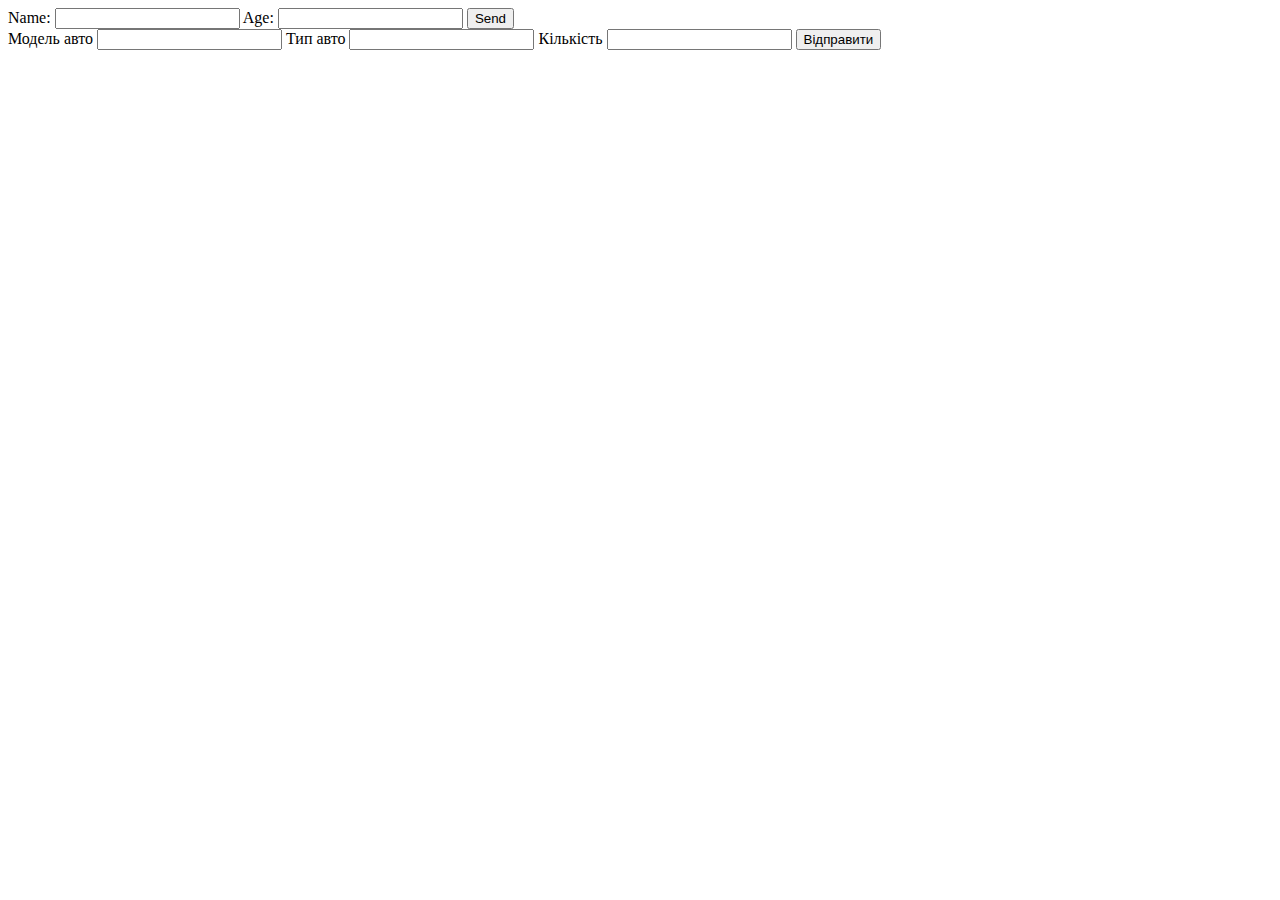
<file: lesson_11/temlate1.html>
<!doctype html>
<html lang="en">
<head>
    <meta charset="UTF-8">
    <meta name="viewport"
          content="width=device-width, user-scalable=no, initial-scale=1.0, maximum-scale=1.0, minimum-scale=1.0">
    <meta http-equiv="X-UA-Compatible" content="ie=edge">
    <title>Document</title>
</head>
<body>

<form action="" name="form1">
    <label> Name:
        <input type="text" name="name">
    </label>

    <label> Age:
        <input type="number" name="age">
    </label>

    <button id="f1btn"> Send</button>
</form>


<!--створити форму з інпутами для model,type та volume автівки.-->

<form action="" name="carForm">
    <label> Модель авто
        <input name="model" type="text">
    </label>
    <label> Тип авто
        <input name="type" type="text">
    </label>
    <label> Кількість
        <input name="volume" type="number">
    </label>

    <button id="sendbtn">Відправити</button>

</form>

<script src="hw.js">

</script>

</body>
</html>
</file>
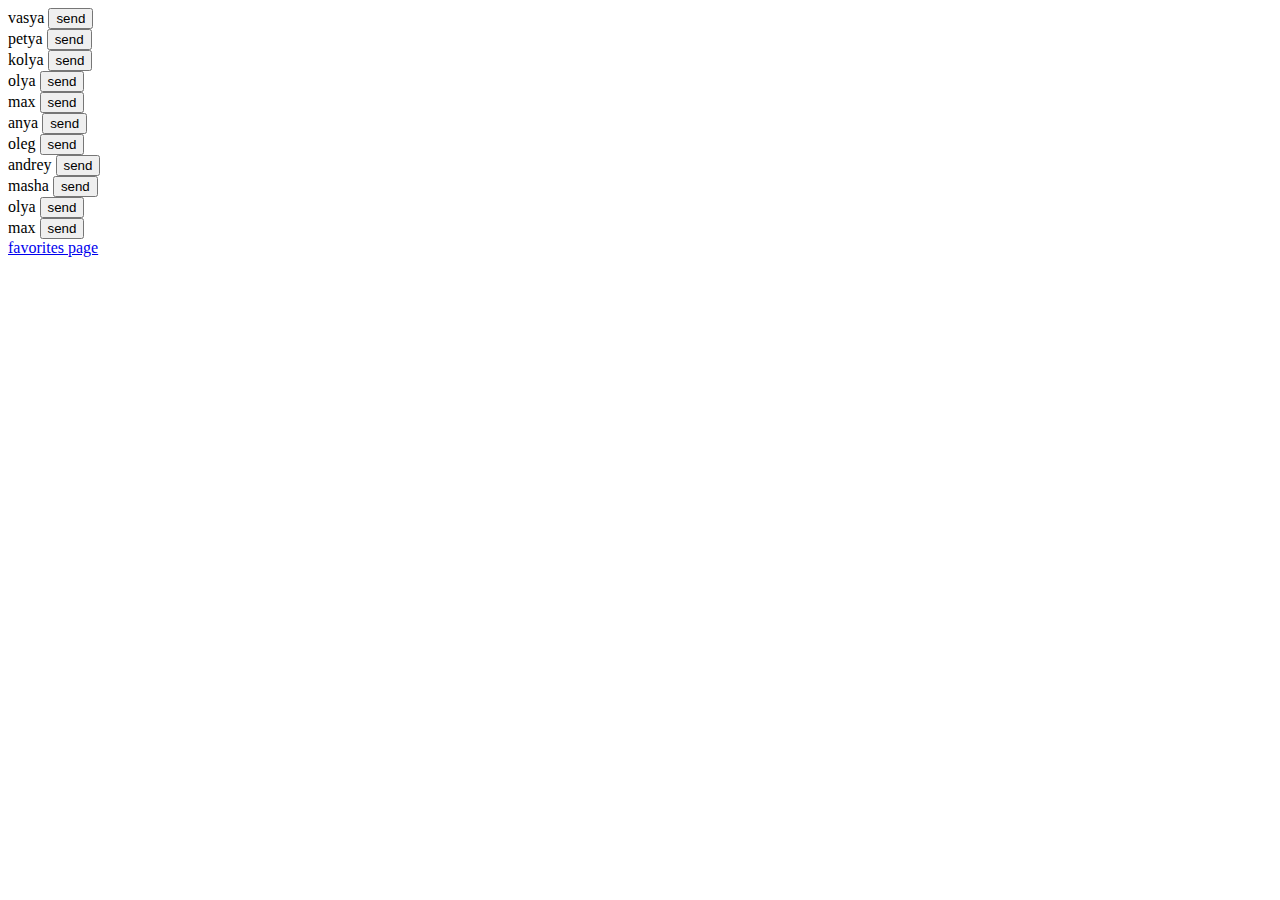
<file: lesson_11/template2.html>
<!doctype html>
<html lang="en">
<head>
    <meta charset="UTF-8">
    <meta name="viewport"
          content="width=device-width, user-scalable=no, initial-scale=1.0, maximum-scale=1.0, minimum-scale=1.0">
    <meta http-equiv="X-UA-Compatible" content="ie=edge">
    <title>Document</title>
</head>
<body>

<div id="users"></div>
<a href="./favorites.html">favorites page</a>

<script src="cw.js">

</script>

</body>
</html>
</file>
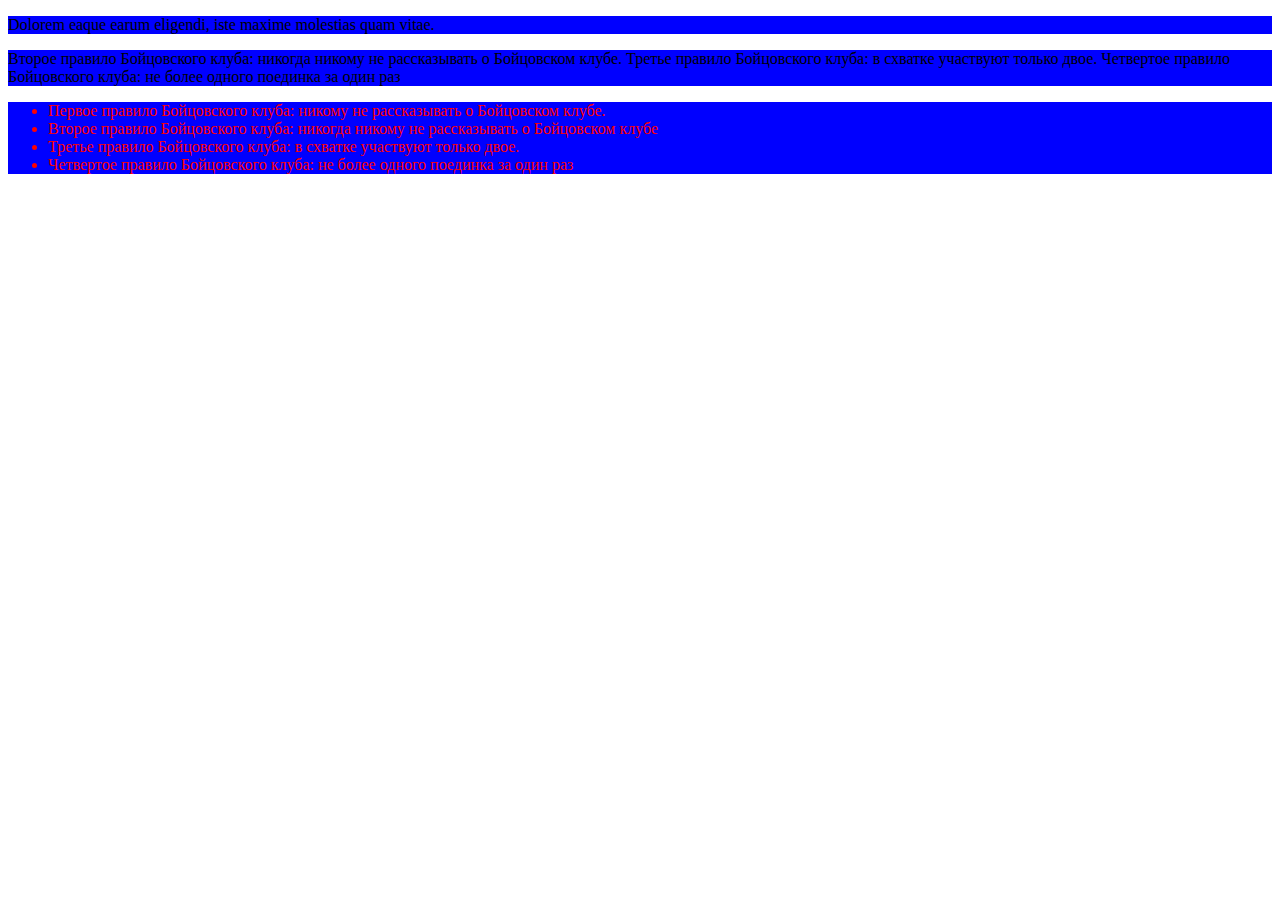
<file: lesson_8/template1.html>
<!doctype html>
<html lang="en">
<head>
    <meta charset="UTF-8">
    <meta name="viewport"
          content="width=device-width, user-scalable=no, initial-scale=1.0, maximum-scale=1.0, minimum-scale=1.0">
    <meta http-equiv="X-UA-Compatible" content="ie=edge">
    <title>Document</title>
</head>
<body>


<p id="content">Lorem ipsum dolor sit amet, consectetur adipisicing elit. Blanditiis cupiditate deleniti
    molestias mollitia pariatur porro saepe! Dolorem eaque earum eligendi, iste maxime molestias quam vitae.
    Dolore hic in quae sed.
</p>

<div id="rules" class="fc bp">
    Первое правило Бойцовского клуба: никому не рассказывать о Бойцовском клубе. Второе правило Бойцовского
    клуба: никогда никому не рассказывать о Бойцовском клубе. Третье правило Бойцовского клуба: в схватке
    участвуют только двое. Четвертое правило Бойцовского клуба: не более одного поединка за один раз
</div>

<ul>
    <li class="fc_rules rule1">Первое правило Бойцовского клуба: никому не рассказывать о Бойцовском клубе.</li>
    <li class="fc_rules rule2">Второе правило Бойцовского
        клуба: никогда никому не рассказывать о Бойцовском клубе
    </li>
    <li class="fc_rules rule3">Третье правило Бойцовского клуба: в схватке
        участвуют только двое.
    </li>
    <li class="fc_rules rule4">Четвертое правило Бойцовского клуба: не более одного поединка за один раз</li>
</ul>



<script src="hw.js">


</script>

</body>
</html>
</file>
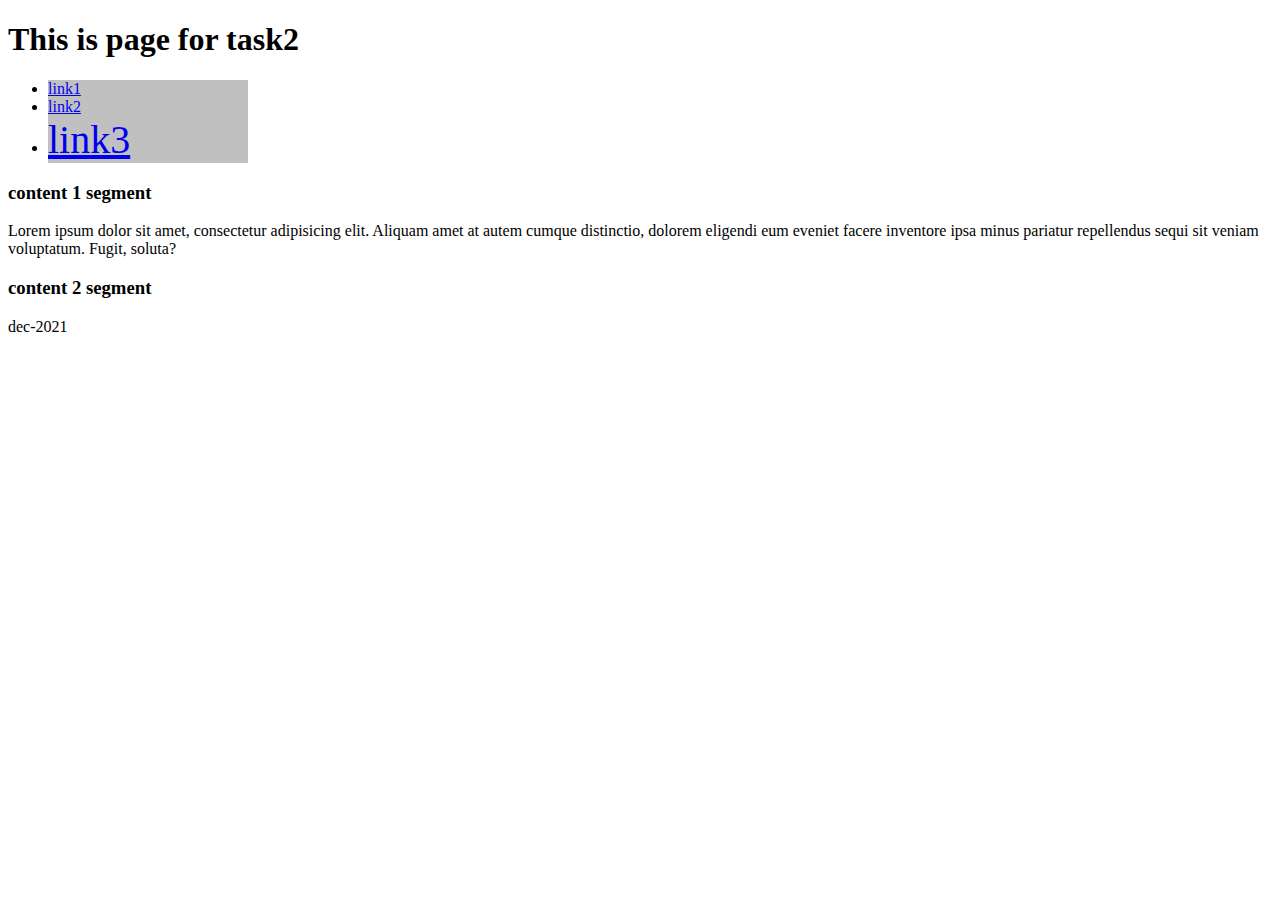
<file: lesson_8/template2.html>
<!DOCTYPE html>
<html lang="en">
<head>
    <meta charset="UTF-8">
    <title>Title</title>
</head>
<body>
<h1 id="main_header">This is page for task2</h1>
<ul>
    <li class="linkList listElement1"><a href="#">link1</a></li>
    <li class="linkList listElement2"><a href="#">link2</a></li>
    <li class="linkList listElement3"><a href="#">link3</a></li>
</ul>
<h3 class="sub-header">content 1 segment</h3>
<div class="content_1">
    <p class="text_segment text1">
        Lorem ipsum dolor sit amet, consectetur adipisicing elit. Aliquam amet at autem cumque distinctio,
        dolorem
        eligendi eum eveniet facere inventore ipsa minus pariatur repellendus sequi sit veniam voluptatum.
        Fugit,
        soluta?</p>

</div>
<h3 class="sub-header">content 2 segment</h3>
<div class="content_2">
    <p class="text_segment text2">
        Lorem ipsum dolor sit amet, consectetur adipisicing elit. Aliquam beatae, exercitationem modi mollitia
        omnis
        possimus quam rerum sequi temporibus tenetur! Accusantium ad commodi eveniet excepturi laboriosam quis
        quisquam sint temporibus.</p>
</div>

<script src="cw.js">


</script>
</body>
</html>
</file>
